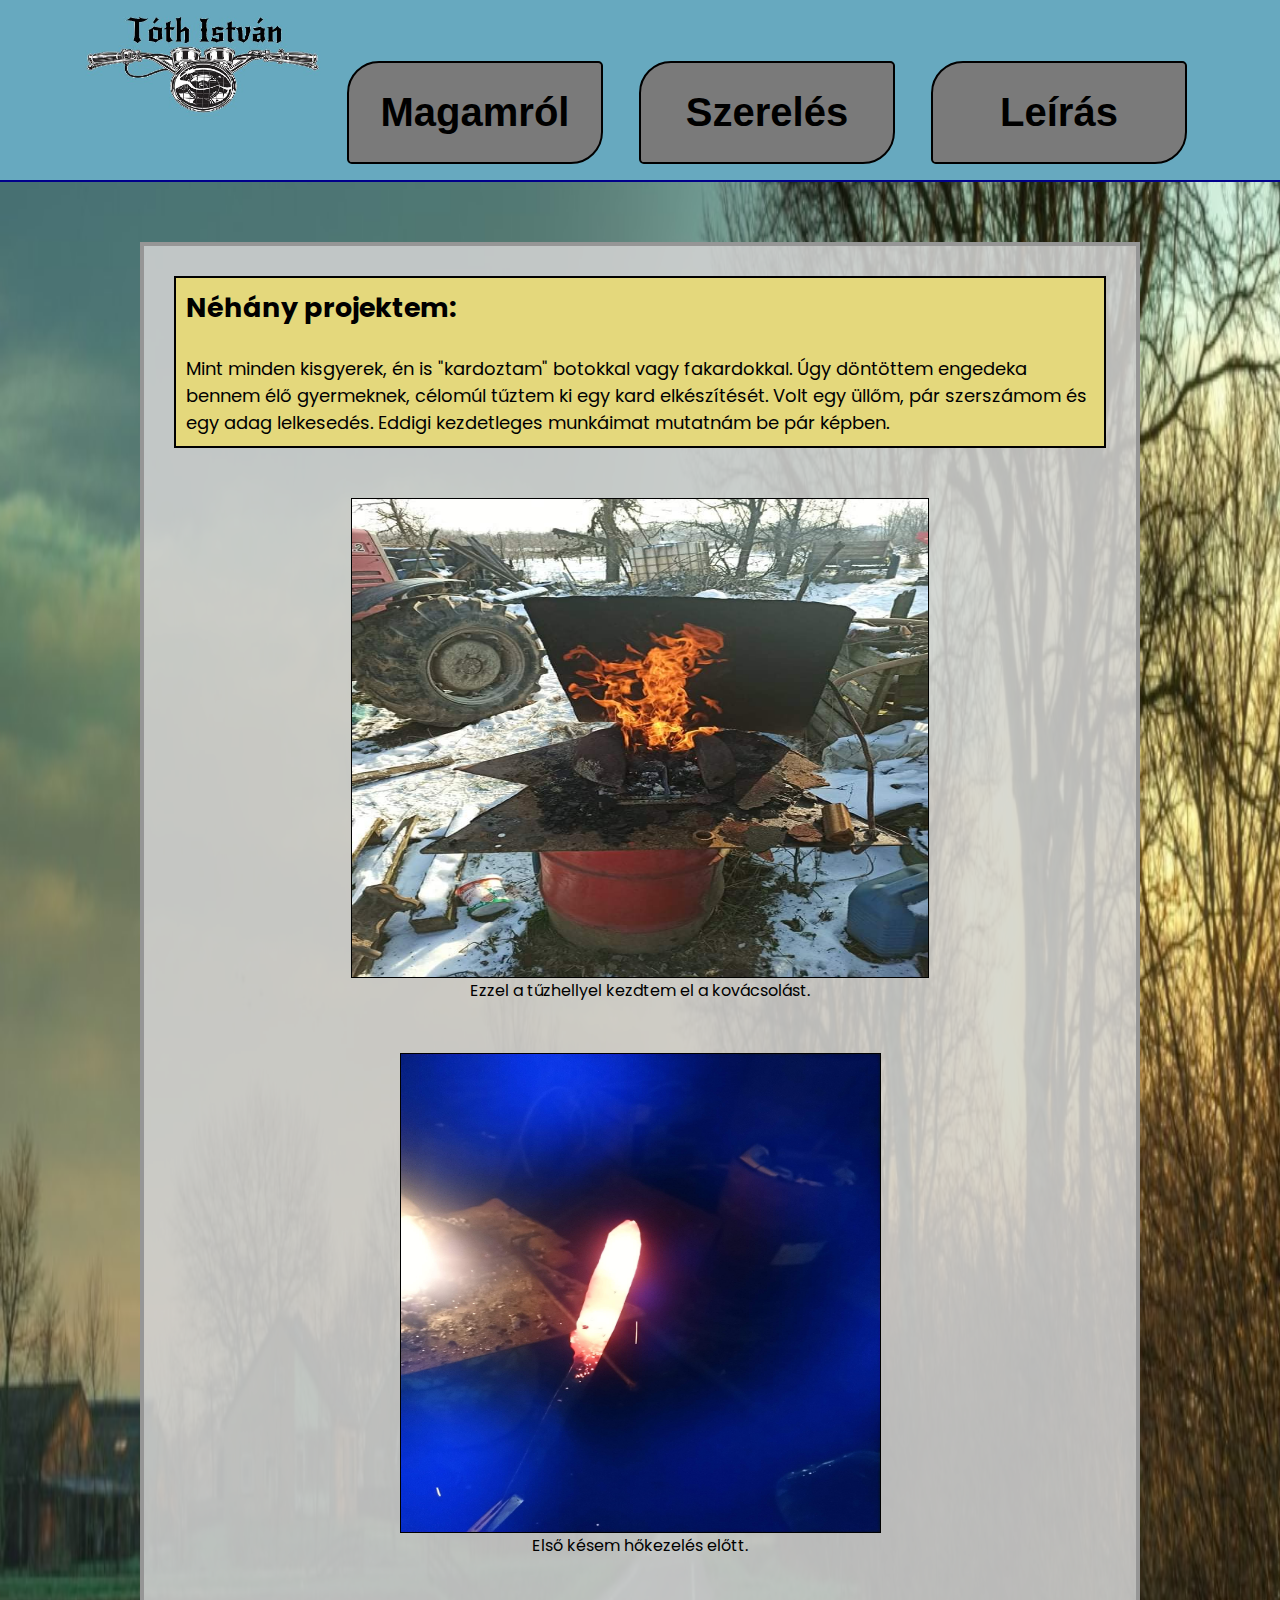
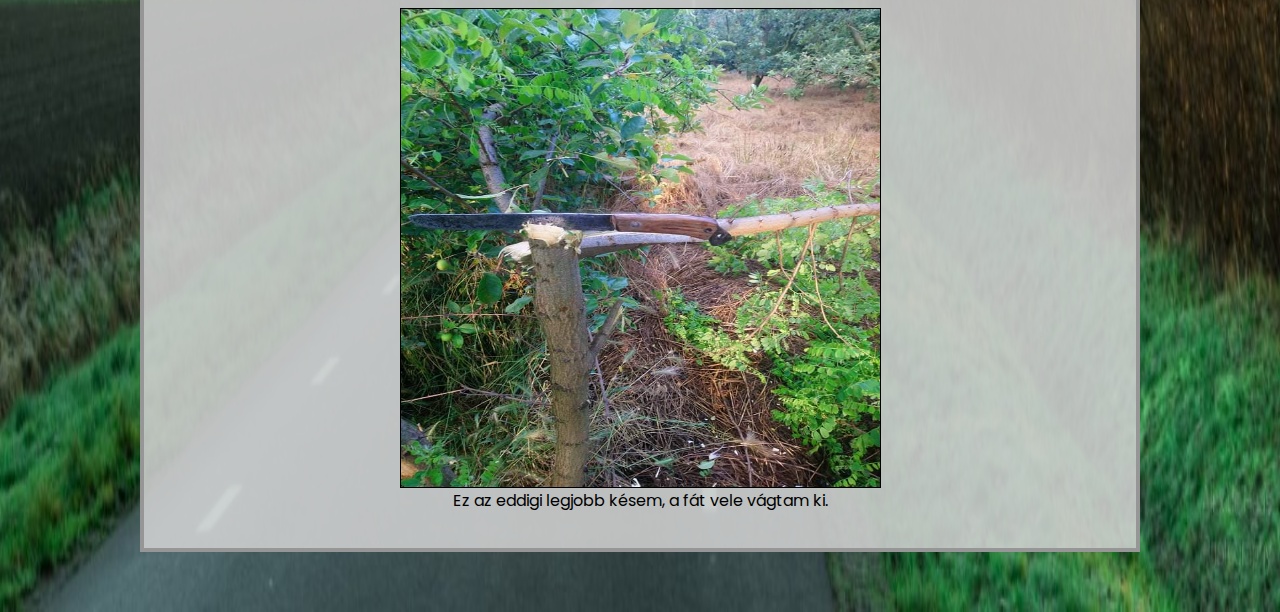
<file: kovacsolas.html>
<!DOCTYPE html>
<html>
<head>
	<title>Tóth István Portfólió</title>
</head>
	<title> Tóth István Portfólió</title>
	<meta c="utf-8">
	<meta name="viewport" con="width=device-width, initial-scale=1">
	<link rel="stylesheet" type="text/css" href="css/k.css">
	<link href="https://fonts.googleapis.com/css2?family=Poppins&display=swap" rel="stylesheet">
<body>
	<div>
		
		
		
		<main>
			<div class="kislogo">
				<img src="css/kepek/kislog.jpg" alt="Tóth István Portfólió" width=250px>

			<div class="gombok" algin="center"> 
				<a href="index.html">Magamról</a>
			</div>
			<div class="gombok" algin="center"> 
				<a href="szereles.html" >Szerelés</a>
			</div>
			<div class="gombok" algin="center"> 
				<a href="leiras.html" >Leírás</a> 
			</div>
		</main>

		<div class="tartalom">
			
			<div class="nyitoszoveg">
				<h2>Néhány projektem:</h2>
			<br>
			<p >
			  Mint minden kisgyerek, én is "kardoztam" botokkal vagy fakardokkal. Úgy döntöttem engedeka bennem élő gyermeknek, célomúl tűztem ki egy kard elkészítését. Volt egy üllőm, pár szerszámom és egy adag lelkesedés. Eddigi kezdetleges munkáimat mutatnám be pár képben.
				
			</p>
			</div>
			<img src="css/kepek/tuz.jpeg" alt="kohó" width=60%>
			<div class="megjegyzes" >
				<center>Ezzel a tűzhellyel kezdtem el a kovácsolást.<center>
			</div>
			<img src="css/kepek/elsokes.jpeg" alt="izzó kés" width=50%>
			<div class="megjegyzes" >
				<center>Első késem hőkezelés előtt.<center>
			</div>
			<img src="css/kepek/kedvenc.jpeg" alt="kés" width=50%>
			<div class="megjegyzes" >
				<center>Ez az eddigi legjobb késem, a fát vele vágtam ki.<center> 
			</div>

	
		</div>
	</div>
	

</body>
</html>
</file>
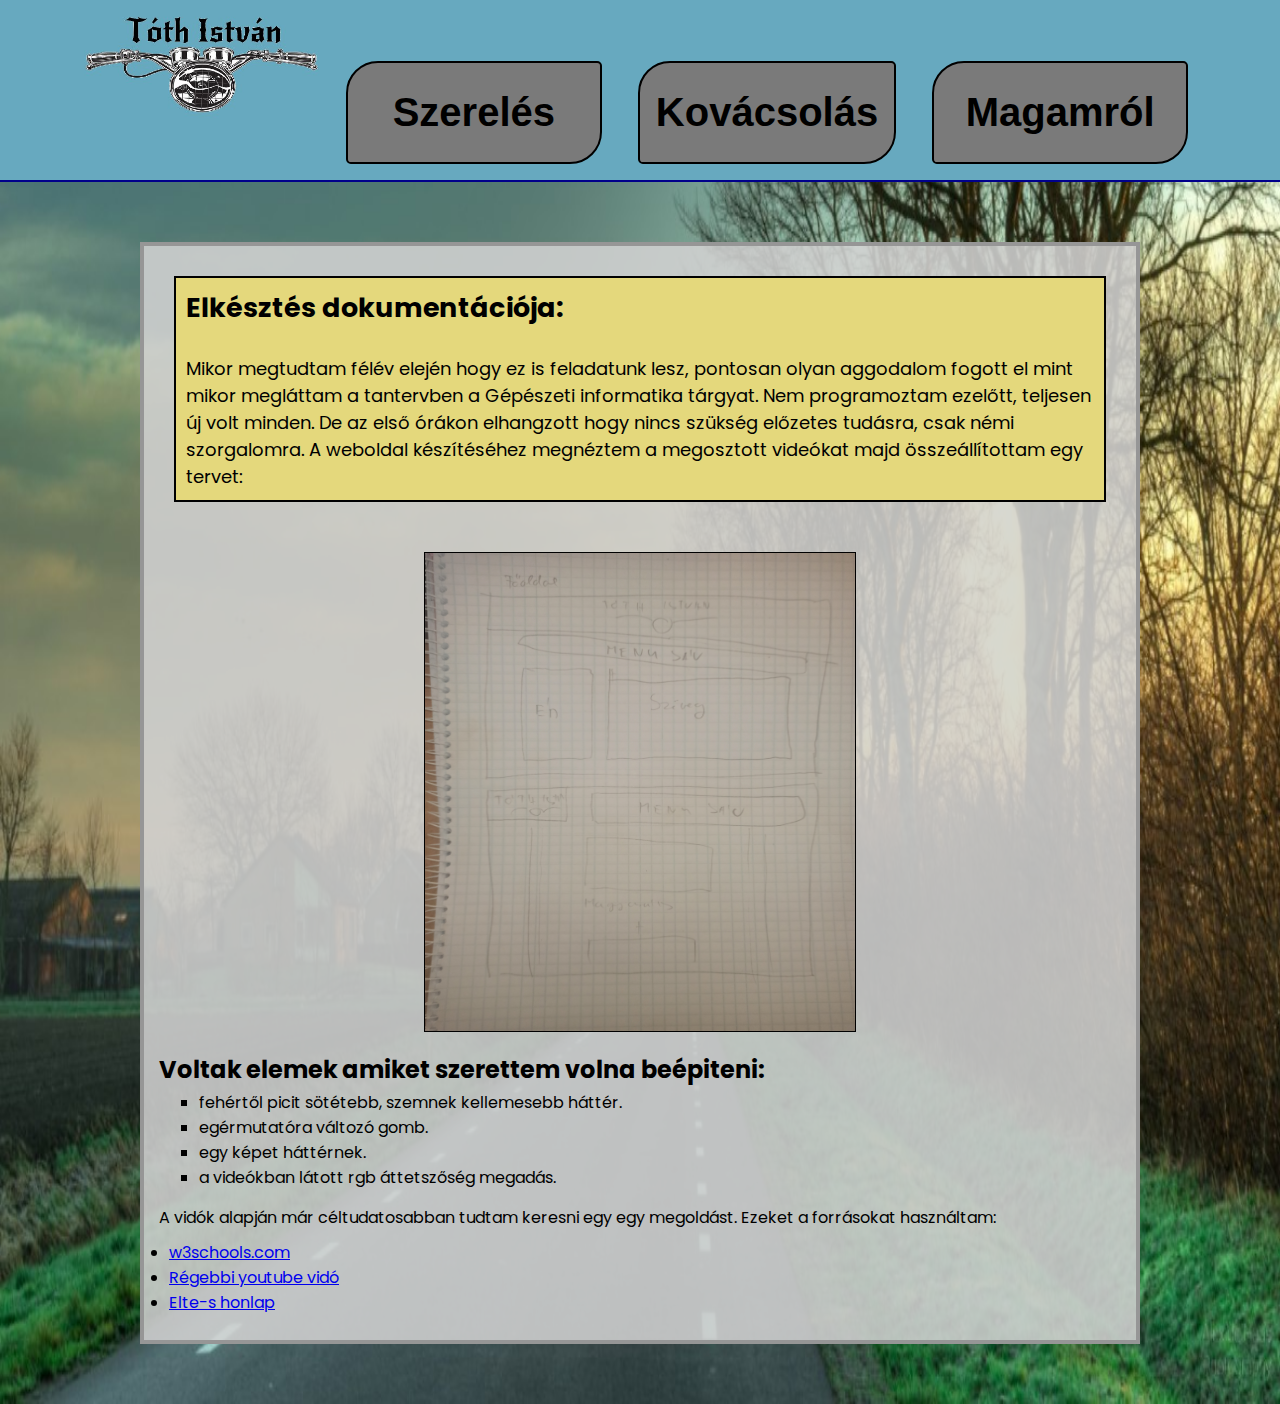
<file: leiras.html>
<!DOCTYPE html>
<html>
<head>
	<title>Tóth István Portfólió</title>
</head>
	<title> Tóth István Portfólió</title>
	<meta c="utf-8">
	<meta name="viewport" con="width=device-width, initial-scale=1">
	<link rel="stylesheet" type="text/css" href="css/l.css">
	<link href="https://fonts.googleapis.com/css2?family=Poppins&display=swap" rel="stylesheet">
<body>
	<div>
		
		
		
		<main>
			<div class="kislogo">
				<img src="css/kepek/kislog.jpg" alt="Tóth István Portfólió" width=250px>

			<div class="gombok" algin="center"> 
				<a href="szereles.html">Szerelés</a>
			</div>
			<div class="gombok" algin="center"> 
				<a href="kovacsolas.html" >Kovácsolás</a>
			</div>
			<div class="gombok" algin="center"> 
				<a href="index.html" >Magamról</a> 
			</div>
		</main>

		<div class="tartalom">
			<div class="nyitoszoveg">
				<h2>Elkésztés dokumentációja:</h2>
				<br>
				<p >
				   Mikor megtudtam félév elején hogy ez is feladatunk lesz, pontosan olyan aggodalom fogott el mint mikor megláttam a tantervben a Gépészeti informatika tárgyat. Nem programoztam ezelőtt, teljesen új volt minden. De az első órákon elhangzott hogy nincs szükség előzetes tudásra, csak némi szorgalomra. A weboldal készítéséhez megnéztem a megosztott videókat majd összeállítottam egy tervet:
					
				</p>
			</div>
			<img src="css/kepek/terv.jpg" alt="Tóth István Portfólió" width=45%>
			<h2>Voltak elemek amiket szerettem volna beépiteni:</h2>
			<div class="tervek">
				<li >
					fehértől picit sötétebb, szemnek kellemesebb háttér.
				</li>
				<li>
					egérmutatóra változó gomb.
				</li>
				<li>
					egy képet háttérnek.
				</li>
				<li>
					a videókban látott rgb áttetszőség megadás.
				</li>
				</div>
				<p>
					A vidók alapján már céltudatosabban tudtam keresni egy egy megoldást. Ezeket a forrásokat használtam:
				</p>
				<div class="linkek">
					<li><a href="https://www.w3schools.com/">w3schools.com</a></li>
					<li><a href="https://youtu.be/eAxp2uqSlZo">Régebbi youtube vidó</a></li>
					<li><a href="http://atomfizika.elte.hu/informatika/docs/html">Elte-s honlap</a></li>
					
				</div>
			</div>

		</div>
			

		

		
	</div>		
	

</body>
</html>
</file>
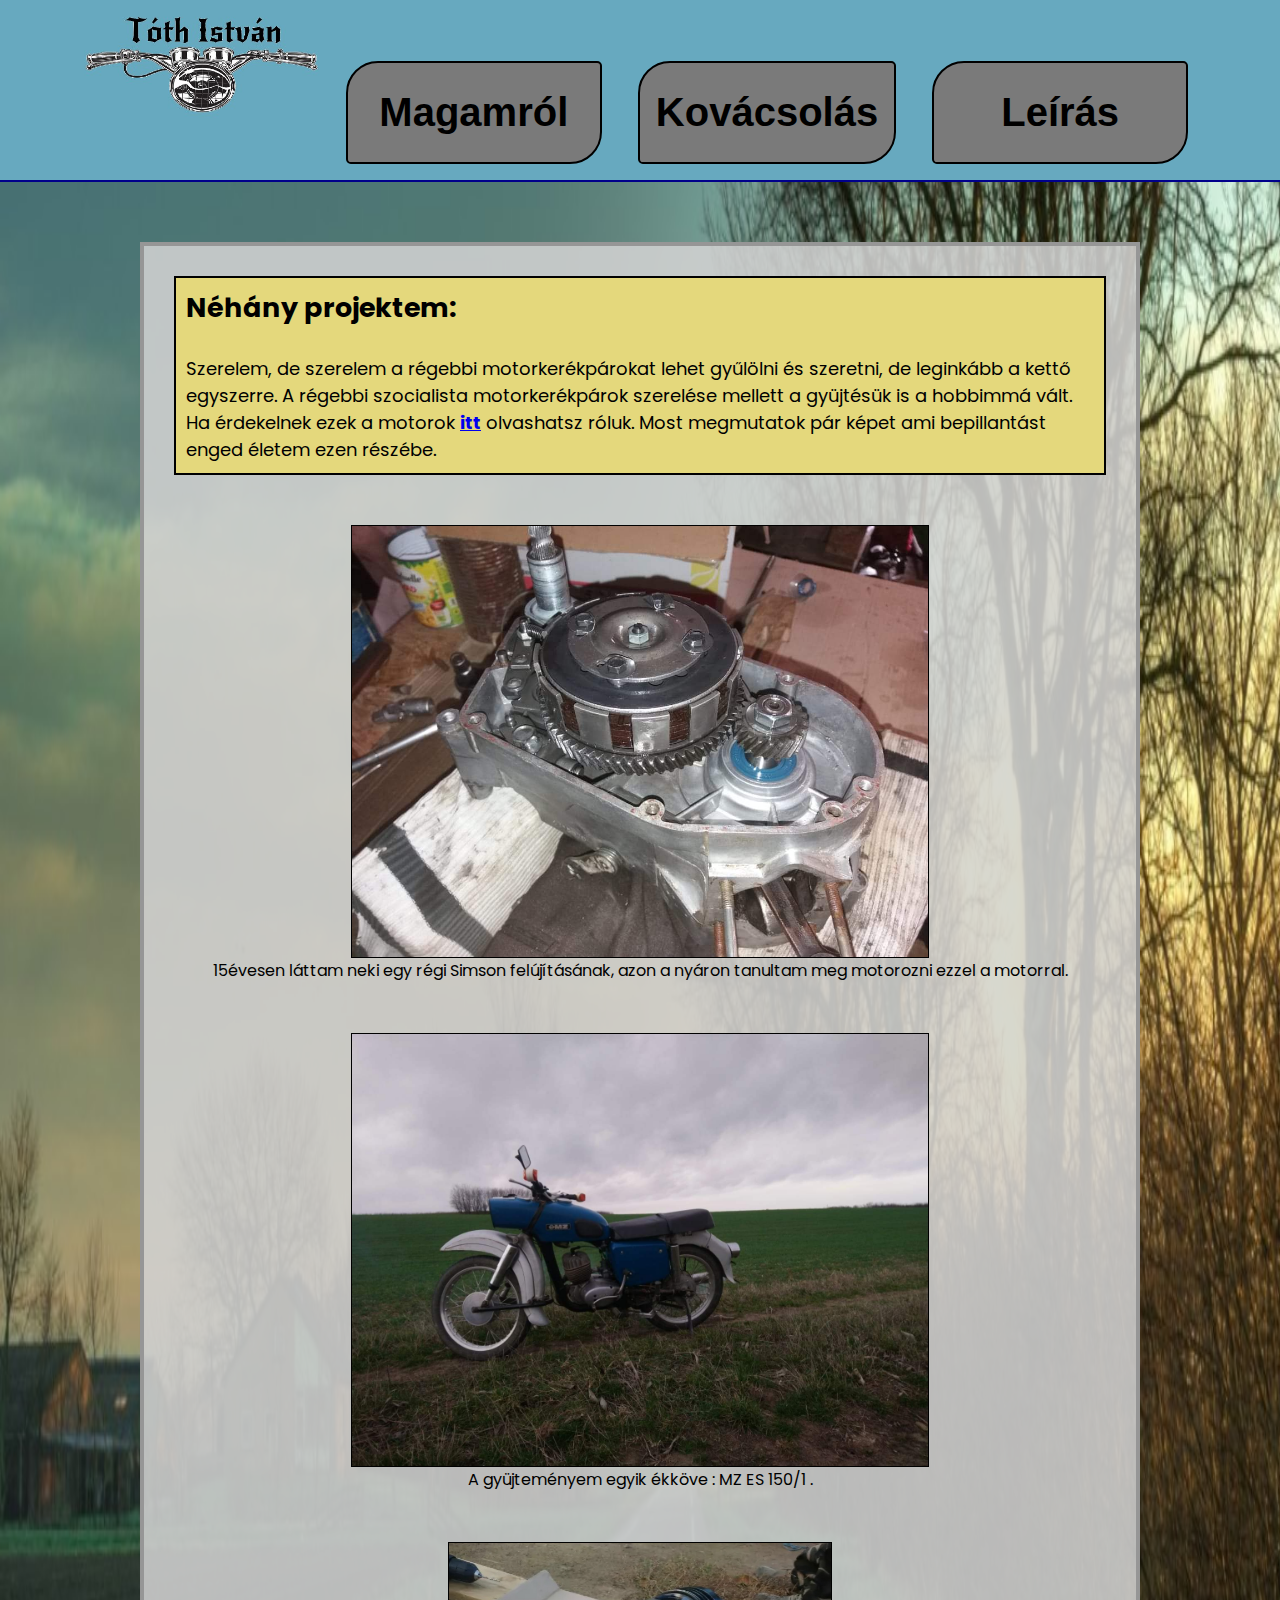
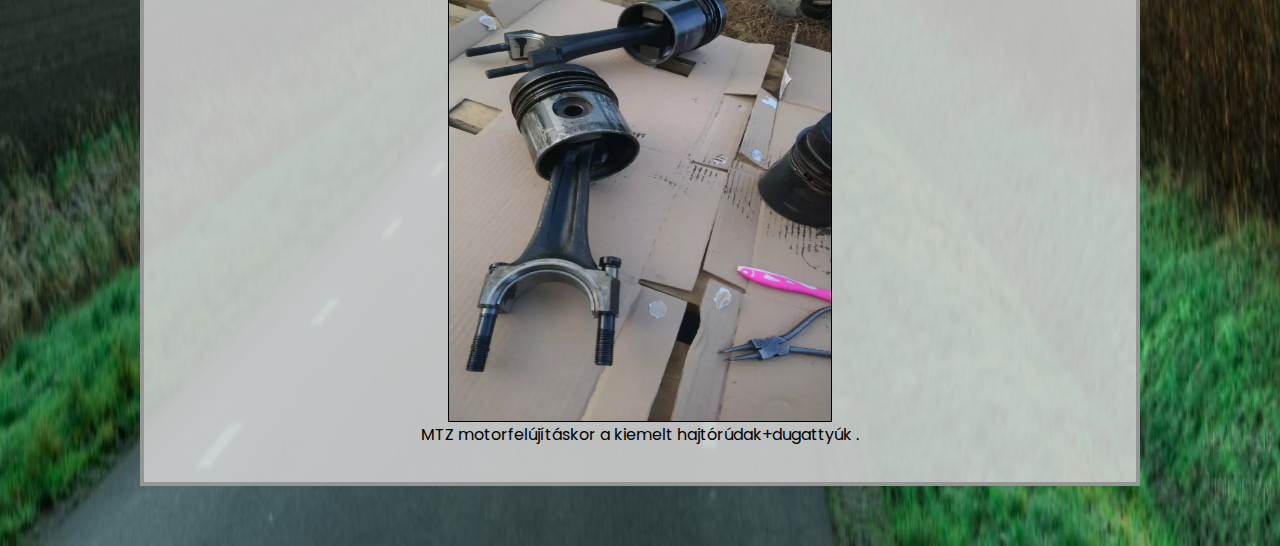
<file: szereles.html>
<!DOCTYPE html>
<html>
<head>
	<title>Tóth István Portfólió</title>
</head>
	<title> Tóth István Portfólió</title>
	<meta c="utf-8">
	<meta name="viewport" con="width=device-width, initial-scale=1">
	<link rel="stylesheet" type="text/css" href="css/s.css">
	<link href="https://fonts.googleapis.com/css2?family=Poppins&display=swap" rel="stylesheet">
<body>
	<div>
		<main>
			<div class="kislogo">
				<img src="css/kepek/kislog.jpg" alt="Tóth István Portfólió" width=250px>
			<div class="gombok" algin="center"> 
				<a href="index.html">Magamról</a>
			</div>
			<div class="gombok" algin="center"> 
				<a href="kovacsolas.html" >Kovácsolás</a>
			</div>
			<div class="gombok" algin="center"> 
				<a href="leiras.html" >Leírás</a> 
			</div>
		</main>
		<div class="tartalom">
			<div class="nyitoszoveg">
				<h2>Néhány projektem:</h2>
			<br>
			<p >
			   Szerelem, de szerelem a régebbi motorkerékpárokat lehet gyűlölni és szeretni, de leginkább a kettő egyszerre. A régebbi szocialista motorkerékpárok szerelése mellett a gyüjtésük is a hobbimmá vált. Ha érdekelnek ezek a motorok <b><a href="http://www.mzclubhungary.com/">itt</a></b> olvashatsz róluk. Most megmutatok pár képet ami bepillantást enged életem ezen részébe.
				
			</p>
			</div>
			<img src="css/kepek/simson.jpeg" alt="Simson kép" width=60%>
			<div class="megjegyzes" >
				<center>15évesen láttam neki egy régi Simson felújításának, azon a nyáron tanultam meg motorozni ezzel a motorral.<center>
			</div>	
			
			<img src="css/kepek/trophy.jpeg" alt="MZ ES 150/1 kép" width=60%>
			<div class="megjegyzes" >
				<center>A gyüjteményem egyik ékköve : MZ ES 150/1 .<center>
			</div>	
			<img src="css/kepek/hajtorud.jpg" alt="MTZ hajtórudak" width=40%>
			<div class="megjegyzes" >
				<center>MTZ motorfelújításkor a kiemelt hajtórúdak+dugattyúk .<center>
			</div>	
		</div>
	</div>
</body>
</html>
</file>
<file: css/k.css>
body{
	font-size: 16px;
	font-family: 'Poppins', sans-serif;
	background: url('kepek/hatter.jpg');
	background-repeat: no-repeat;
	background-size: 100% 100%;
}
*, * ::before, *::after{
	box-sizing: border-box;
	margin: 0; 
	padding: 0;
}
img{
	max-width: 100%;	
	margin: 0; 
	padding: 0;	
}
main{
	text-align: center;
}
.gombok{
	float: middle;	
	border: 2px solid #000;
	display: inline-block;
	padding: 2rem 1rem ;
	margin: 1rem;
	background-color: rgb(122,122,122);
	border-radius:2rem 0.3rem 2rem 0.3rem;
	text-align: center;
	width: 20%;
	font:500 40px/35px arial, times new roman;
	font-weight: bold;
	transition: 0.3s;
	text-decoration: none;
	min-width: max-content;
}

.gombok a{
	text-decoration: none;
	color: #000;
}
a:hover{
	color: white;
}
.kislogo{
	border-bottom: 2px solid darkblue;
	background-color: rgb(103,169,191);
	padding-right: 0px;
}
.tartalom{
	border: 4px solid #969696;
	background-color: rgb(210,210,210,0.87);
	max-width: 1000px;
	margin: 60px auto ;
	padding: 15px;
}
.tartalom img{
	display: block;
	max-height:30rem;
	max-width: 100%;
	margin: 50px auto 0 auto;
	border:1px solid black;
}
.megjegyzes{
	font-size: medium;
	margin-bottom: 20px;
}

.nyitoszoveg{
	
	border: 2px solid black;
	background:rgb(228,216,124);
	padding: 10px;
	font-size: large;
	margin:15px;

}
</file>
<file: css/l.css>
body{
	font-size: 16px;
	font-family: 'Poppins', sans-serif;
	background: url('kepek/hatter.jpg');
	background-repeat: no-repeat;
	background-size: 100% 100%;
}
*, * ::before, *::after{
	box-sizing: border-box;
	margin: 0; 
	padding: 0;
}
img{
	max-width: 100%;	
	margin: 0; 
	padding: 0;	
}
main{
	text-align: center;
}
.gombok{
	float: middle;	
	border: 2px solid #000;
	display: inline-block;
	padding: 2rem 1rem ;
	margin: 1rem;
	background-color: rgb(122,122,122);
	border-radius:2rem 0.3rem 2rem 0.3rem;
	text-align: center;
	width: 20%;
	font:500 40px/35px arial, times new roman;
	font-weight: bold;
	transition: 0.3s;
	text-decoration: none;
	min-width: max-content;
}

.gombok a{
	text-decoration: none;
	color: #000;
}
a:hover{
	color: white;
}
.kislogo{
	border-bottom: 2px solid darkblue;
	background-color: rgb(103,169,191);
	padding-right: 0px;
}
.tartalom{
	border: 4px solid #969696;
	background-color: rgb(210,210,210,0.87);
	max-width: 1000px;
	margin: 60px auto ;
	padding: 15px;
}
.tartalom img{
	display: block;
	max-height:30rem;
	max-width: 100%;
	margin: 50px auto 20px auto;
	border:1px solid black;
}
.megjegyzes{
	font-size: medium;
	margin-bottom: 20px;
}

.nyitoszoveg{
	
	border: 2px solid black;
	background:rgb(228,216,124);
	padding: 10px;
	font-size: large;
	margin:15px;
}
.tervek{
	margin: 3px 0 15px 40px ;
	list-style-type: square;

}
.linkek  {
	margin: 10px;
}
</file>
<file: css/s.css>
body{
	font-size: 16px;
	font-family: 'Poppins', sans-serif;
	background: url('kepek/hatter.jpg');
	background-repeat: no-repeat;
	background-size: 100% 100%;
}
*, * ::before, *::after{
	box-sizing: border-box;
	margin: 0; 
	padding: 0;
}
img{
	max-width: 100%;	
	margin: 0; 
	padding: 0;	
}
main{
	text-align: center;
}
.gombok{
	float: middle;	
	border: 2px solid #000;
	display: inline-block;
	padding: 2rem 1rem ;
	margin: 1rem;
	background-color: rgb(122,122,122);
	border-radius:2rem 0.3rem 2rem 0.3rem;
	text-align: center;
	width: 20%;
	font:500 40px/35px arial, times new roman;
	font-weight: bold;
	transition: 0.3s;
	text-decoration: none;
	min-width: max-content;
}

.gombok a{
	text-decoration: none;
	color: #000;
}
a:hover{
	color: white;
}
.kislogo{
	border-bottom: 2px solid darkblue;
	background-color: rgb(103,169,191);
	padding-right: 0px;
}
.tartalom{
	border: 4px solid #969696;
	background-color: rgb(210,210,210,0.87);
	max-width: 1000px;
	margin: 60px auto ;
	padding: 15px;
}
.tartalom img{
	display: block;
	max-height:30rem;
	max-width: 100%;
	margin: 50px auto 0 auto;
	border:1px solid black;
}
.megjegyzes{
	font-size: medium;
	margin-bottom: 20px;
}

.nyitoszoveg{
	
	border: 2px solid black;
	background:rgb(228,216,124);
	padding: 10px;
	font-size: large;
	margin:15px;

}
</file>
